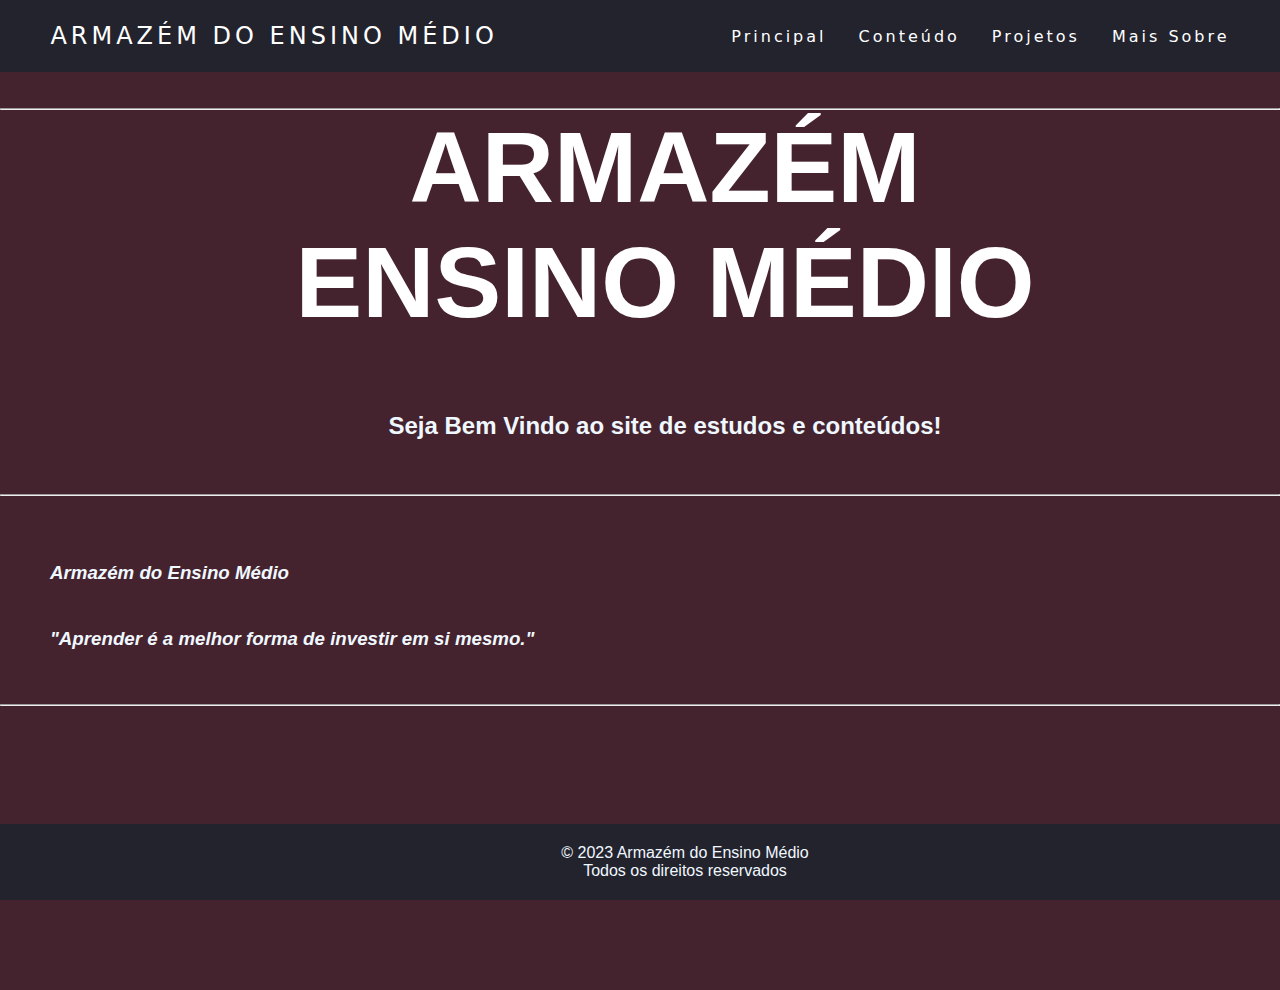
<file: skks/index.html>
<!DOCTYPE html>
<html lang="pt-br">
<head>
    <link rel="icon" href="img/dehc.jpg">
    <meta charset="UTF-8">
    <meta http-equiv="X-UA-Compatible" content="IE=edge">
    <meta name="viewport" content="width=device-width>, initial-scale=1.0">
    <title>Principal</title>
    <link rel="stylesheet" href="style.css">
</head>
<body>
    <header>
        <nav>
            <a class="logo" href="index.html">Armazém do Ensino Médio</a>
            <div class="mobile-menu">
                <div class="line1"></div>
                <div class="line2"></div>
                <div class="line3"></div>
            </div>
            <ul class="nav-list">
                    <li><a href="">Principal</a></li>
                    <li><a href="conteudo/CONTEUDO.html">Conteúdo</a></li>
                    <li><a href="">Projetos</a></li>
                    <li><a href="">Mais Sobre</a></li>
                </li>
            </ul>
        </nav>
    </header>
    <main>
        <br>
        <br><br>
        <div>
            <br><br><br>
            <hr>
        <center><h1 class="titulo">ARMAZÉM <br>ENSINO MÉDIO</h1></center>
        <br><br><br><br>
        <center><h2> <p class="texto">Seja Bem Vindo ao site de estudos e conteúdos!</h2></p></center>
        <br><br><br>
        <hr>
        </div>
        <div>
            <h3 class="texto">
                <br><br><br><i>Armazém do Ensino Médio</i>
                <br><br><br>

                <p><i>"Aprender é a melhor forma de investir em si mesmo."</i><br> 

            </h3>
            <br><br><br>
            <hr>
            <br><br><br>
            
            <footer>
                <p class="texto">&copy; 2023 Armazém do Ensino Médio<br>
                Todos os direitos reservados</p>
            </footer>
        </div>
    </main>
</body>
</html>
</file>
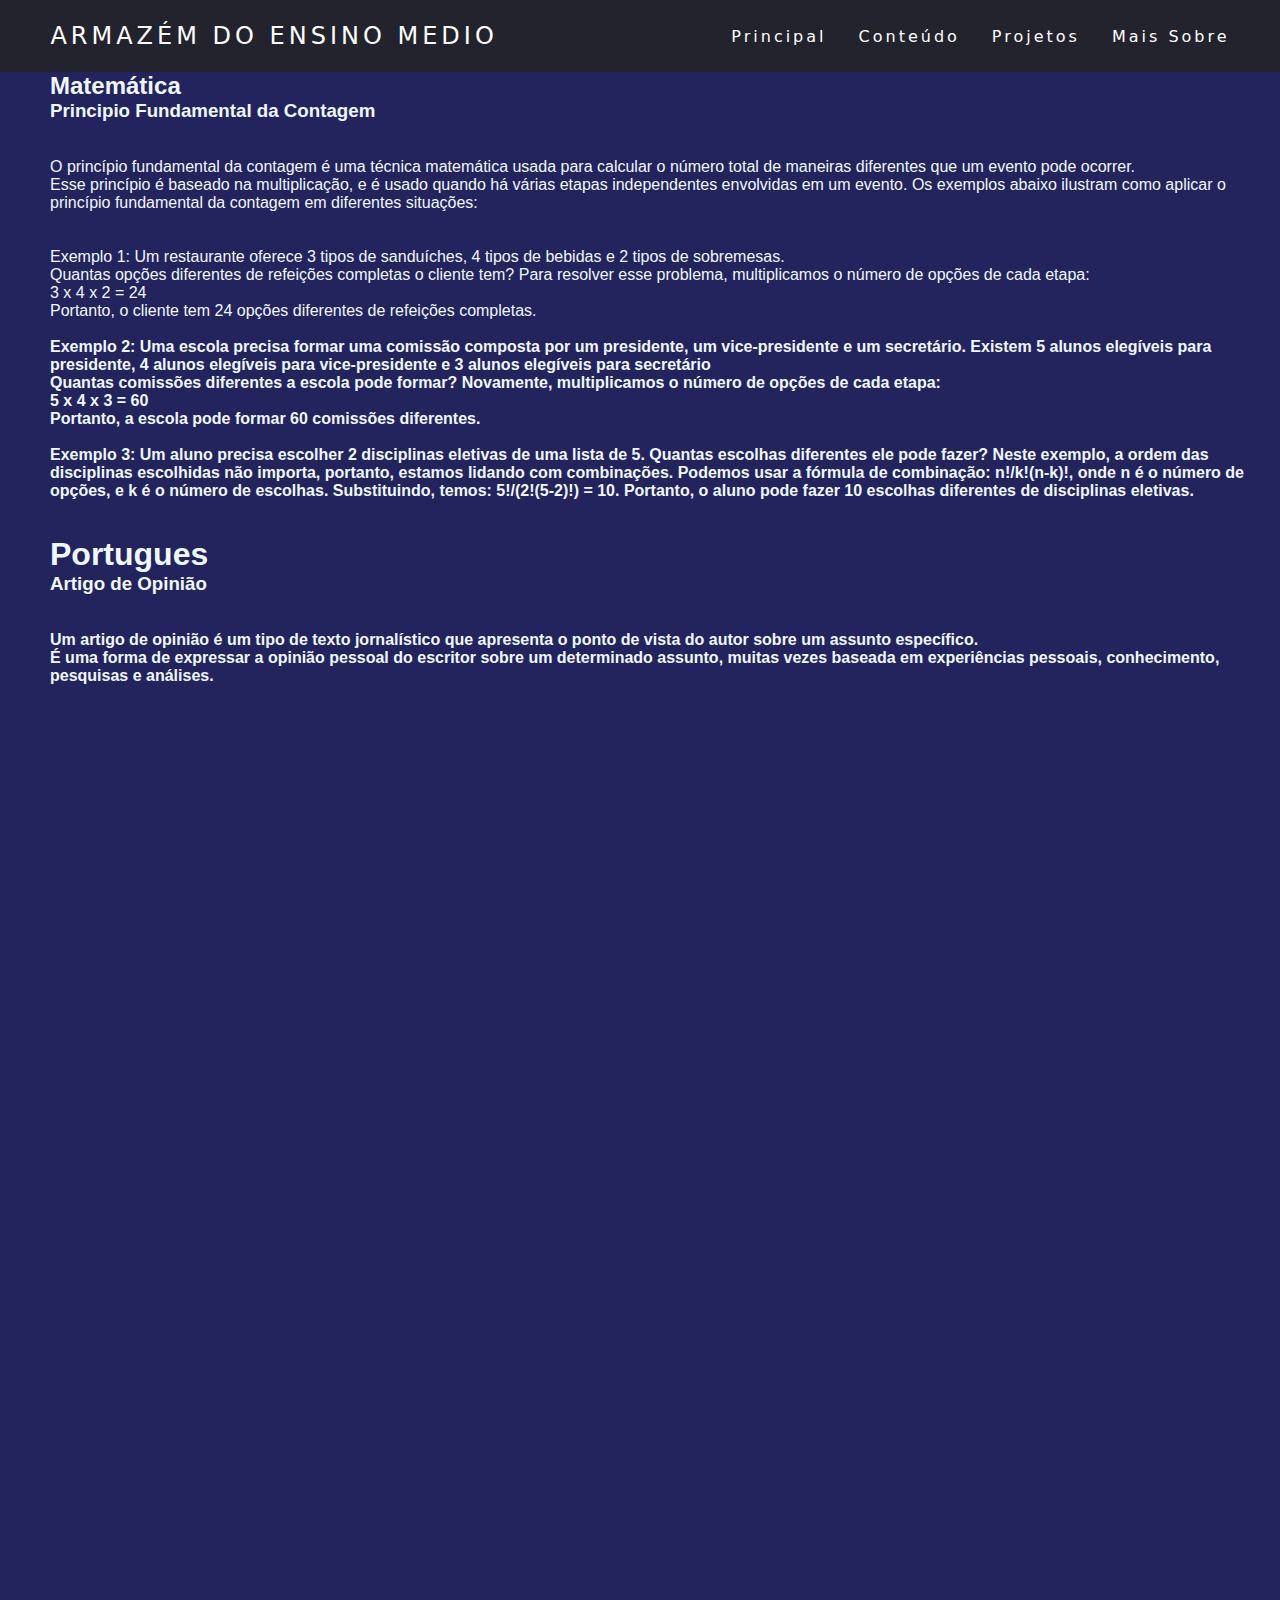
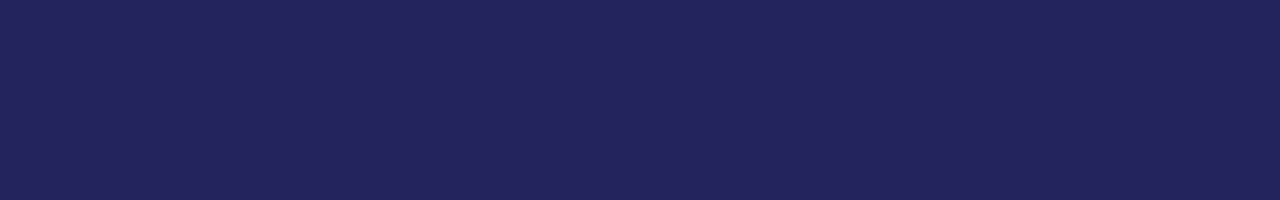
<file: skks/conteudo/CONTEUDO.html>
<!DOCTYPE html>
<html lang="pt-br">
<head>
    <link rel="icon" href="bg.jpg">
    <meta charset="UTF-8">
    <meta http-equiv="X-UA-Compatible" content="IE=edge">
    <meta name="viewport" content="width=device-width>, initial-scale=1.0">
    <title>Conteúdos</title>
    <link rel="stylesheet" href="style.css">
</head>
<body>
    <header>
        <nav>
            <a class="logo" href="..//index.html">Armazém do Ensino Medio</a>
            <div class="mobile-menu">
                <div class="line1"></div>
                <div class="line2"></div>
                <div class="line3"></div>
            </div>
            <ul class="nav-list">
                    <li><a href="..//index.html">Principal</a></li>
                    <li><a href="">Conteúdo</a></li>
                    <li><a href="">Projetos</a></li>
                    <li><a href="">Mais Sobre</a></li>
                </li>
            </ul>
        </nav>
    </header>
    <main>
        <br>
        <div>
        <h1 class="titulo"></h1>
        <br>
        </div>
        <div>
        
            <br>
            <br>
           <h2><p class="texto">Matemática</p></h2>
            
           <h3><p class="texto"> Principio Fundamental da Contagem</h3>
            <br>
            <br>
            <p class="texto">O princípio fundamental da contagem é uma técnica matemática usada para calcular o número total de maneiras diferentes que um evento pode ocorrer.<br> Esse princípio é baseado na multiplicação, e é usado quando há várias etapas independentes envolvidas em um evento. Os exemplos abaixo ilustram como aplicar o princípio fundamental da contagem em diferentes situações:
            <br><br><br>
            Exemplo 1: Um restaurante oferece 3 tipos de sanduíches, 4 tipos de bebidas e 2 tipos de sobremesas. <br>Quantas opções diferentes de refeições completas o cliente tem?

            Para resolver esse problema, multiplicamos o número de opções de cada etapa:<br> 3 x 4 x 2 = 24<br>Portanto, o cliente tem 24 opções diferentes de refeições completas.
            <br><br>
        <b>Exemplo 2: Uma escola precisa formar uma comissão composta por um presidente, um vice-presidente e um secretário. Existem 5 alunos elegíveis para presidente, 4 alunos elegíveis para vice-presidente e 3 alunos elegíveis para secretário<br>Quantas comissões diferentes a escola pode formar?

            Novamente, multiplicamos o número de opções de cada etapa:<br> 5 x 4 x 3 = 60<br>Portanto, a escola pode formar 60 comissões diferentes.
            <br><br>
            Exemplo 3: Um aluno precisa escolher 2 disciplinas eletivas de uma lista de 5. Quantas escolhas diferentes ele pode fazer?

             Neste exemplo, a ordem das disciplinas escolhidas não importa, portanto, estamos lidando com combinações. Podemos usar a fórmula de combinação: n!/k!(n-k)!, onde n é o número de opções, e k é o número de escolhas. Substituindo, temos: 5!/(2!(5-2)!) = 10. Portanto, o aluno pode fazer 10 escolhas diferentes de disciplinas eletivas.</p>
             <br><br>

       <h1><p class="texto">Portugues<p></h1>
    
        <h3><p class="texto"> Artigo de Opinião </p></h3>
        <br><br>

        <p class="texto">Um artigo de opinião é um tipo de texto jornalístico que apresenta o ponto de vista do autor sobre um assunto específico.
     <br>É uma forma de expressar a opinião pessoal do escritor sobre um determinado assunto, muitas vezes baseada em experiências pessoais, conhecimento, pesquisas e análises.</p>
    
        </div>
    </main>
   

</body>
</html>
</file>
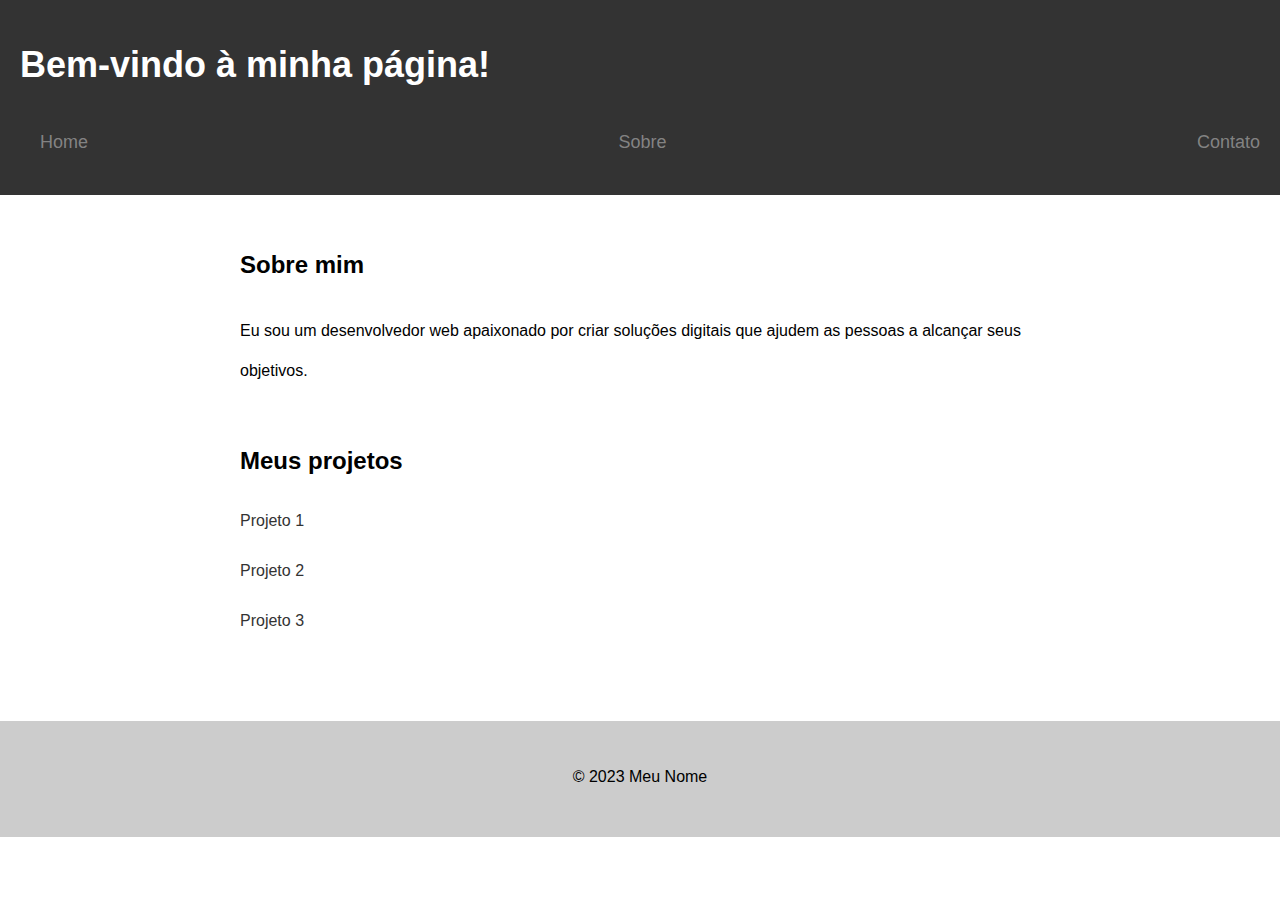
<file: skks/projetos/PROJETOS.html>
<!DOCTYPE html>
<html>
<head>
	<title>Minha Página</title>
	<meta charset="UTF-8">
	<meta name="viewport" content="width=device-width, initial-scale=1.0">
	<link rel="stylesheet" href="style2.css">
</head>
<body>
	<header>
		<h1>Bem-vindo à minha página!</h1>
		<nav>
			<ul>
				<li><a href="#">Home</a></li>
				<li><a href="#">Sobre</a></li>
				<li><a href="#">Contato</a></li>
			</ul>
		</nav>
	</header>
	<main>
		<section>
			<h2>Sobre mim</h2>
			<p>Eu sou um desenvolvedor web apaixonado por criar soluções digitais que ajudem as pessoas a alcançar seus objetivos.</p>
		</section>
		<section>
			<h2>Meus projetos</h2>
			<ul>
				<li><a href="#">Projeto 1</a></li>
				<li><a href="#">Projeto 2</a></li>
				<li><a href="#">Projeto 3</a></li>
			</ul>
		</section>
	</main>
	<footer>
		<p>&copy; 2023 Meu Nome</p>
	</footer>
</body>
</html>
</file>
<file: skks/style.css>
*{
    margin: 0;
    padding: 0;
}
   a{
    color: rgb(255, 255, 255);
    text-decoration: none;
    transition: 0.3s;
}

a:hover{
    opacity: 0.7;
}

.logo{
    font-size: 24px;
    text-transform: uppercase;
    letter-spacing: 4px;
}

nav {
    display: flex;
    justify-content: space-around;
    align-items: center;
    font-family: system-ui, -apple-system, BlinkMacSystemFont, 'Segoe UI', Roboto, Oxygen, Ubuntu, Cantarell, 'Open Sans', 'Helvetica Neue', sans-serif;
    background-color: #23232e;
    height: 8vh;
      position: fixed;
    top: 0;
    left: 0;
     width: 100%;
    z-index: 9999;
}
main{
    background-color: #45232e;;
    center center;
    background-size: cover;
    height: 110vh;
}
.nav-list{
    list-style: none;
    display: flex;

}
.nav-list li{
    letter-spacing: 3px;
    margin-left: 32px;
}
.titulo{
    color: white;
    font-family: 'Segoe UI', Tahoma, Geneva, Verdana, sans-serif;
    font-size: 100px;
    margin-left: 50px;
}
.texto{
    margin-left: 50px;
    font-family: 'Segoe UI', Tahoma, Geneva, Verdana, sans-serif;
    color: aliceblue;

}
.imagem{
    margin: 50px;
}

body {
    overflow-y: scroll;
    -webkit-user-select: none;
    -moz-user-select: none;
    -ms-user-select: none;
    user-select: none;
}

::-webkit-scrollbar {
    scrollbar-color: #0077FF #FFFFFF;
}
::-webkit-scrollbar-thumb {
    border: 2px solid #1077FF;
}

::-webkit-scrollbar {
    box-shadow: inset 0 0 6px rgba(0, 0, 0, 0.3);
}


footer {
    background-color: #23232e;
    padding: 20px;
    text-align: center;
    position: fixed;
    width: 100%;
    bottom: 0;

}
</file>
<file: skks/conteudo/style.css>
*{
    margin: 0;
    padding: 0;
}
   a{
    color: rgb(255, 255, 255);
    text-decoration: none;
    transition: 0.3s;
}

a:hover{
    opacity: 0.7;
}

.logo{
    font-size: 24px;
    text-transform: uppercase;
    letter-spacing: 4px;
}

nav {
    display: flex;
    justify-content: space-around;
    align-items: center;
    font-family: system-ui, -apple-system, BlinkMacSystemFont, 'Segoe UI', Roboto, Oxygen, Ubuntu, Cantarell, 'Open Sans', 'Helvetica Neue', sans-serif;
    background-color: #23232e;
    height: 8vh;
      position: fixed;
    top: 0;
    left: 0;
     width: 100%;
    z-index: 9999;
}
main{
    background-color: #23235e;
    center center;
    background-size: cover;
    height: 200vh;
}
.nav-list{
    list-style: none;
    display: flex;

}
.nav-list li{
    letter-spacing: 3px;
    margin-left: 32px;
}
.titulo{
    color: rgb(19, 145, 255);
    font-family: 'Segoe UI', Tahoma, Geneva, Verdana, sans-serif;
    font-size: 100px;
    margin-left: 50px;
}
.texto{
    margin-left: 50px;
    font-family: 'Segoe UI', Tahoma, Geneva, Verdana, sans-serif;
    color: aliceblue;

}
.imagem{
    margin: 50px;
}

body {
    overflow-y: scroll;
    -webkit-user-select: none;
    -moz-user-select: none;
    -ms-user-select: none;
    user-select: none;
}

::-webkit-scrollbar {
    scrollbar-color: #0077FF #FFFFFF;
}
::-webkit-scrollbar-thumb {
    border: 2px solid #1077FF;
}

::-webkit-scrollbar {
    box-shadow: inset 0 0 6px rgba(0, 0, 0, 0.3);
}


footer {
    background-color: #23232e;
    padding: 20px;
    text-align: center;
    position: fixed;
    width: 100%;
    bottom: 0;

}
</file>
<file: skks/projetos/style2.css>
/* Estilos gerais */

body {
	font-family: Arial, sans-serif;
	font-size: 16px;
	line-height: 2.5;
	margin: 0;
	padding: 0;
}

h1, h2, h3, h4, h5, h6 {
	margin: 0;
}

ul {
	margin: 0;
	padding: 0;
	list-style: none;
}

a {
	text-decoration: none;
	color: #333;
}

/* Estilos de cabeçalho e navegação */

header {
	background-color: #333;
	color: #fff;
	padding: 20px;
}

h1 {
	font-size: 36px;
	margin-bottom: 10px;
}

nav ul {
	display: flex;
	justify-content: space-between;
	align-items: center;
}

nav ul li a {
  color: #999999ce; /* define a cor do texto dos links */
}

nav ul li a:hover {
  color: #222222ce; /* define a cor do texto dos links quando o mouse passa por cima */
}



nav li {
	margin-left: 20px;
}

nav a {
	font-size: 18px;
}

/* Estilos de conteúdo principal */

main {
	max-width: 800px;
	margin: 0 auto;
	padding: 40px;
}

section {
	margin-bottom: 40px;
}

h2 {
	font-size: 24px;
	margin-bottom: 10px;
}

p {
	margin-bottom: 20px;
}

ul li {
	margin-bottom: 10px;
}

/* Estilos de rodapé */

footer {
	background-color: #ccc;
	padding: 20px;
	text-align: center;
}
</file>
